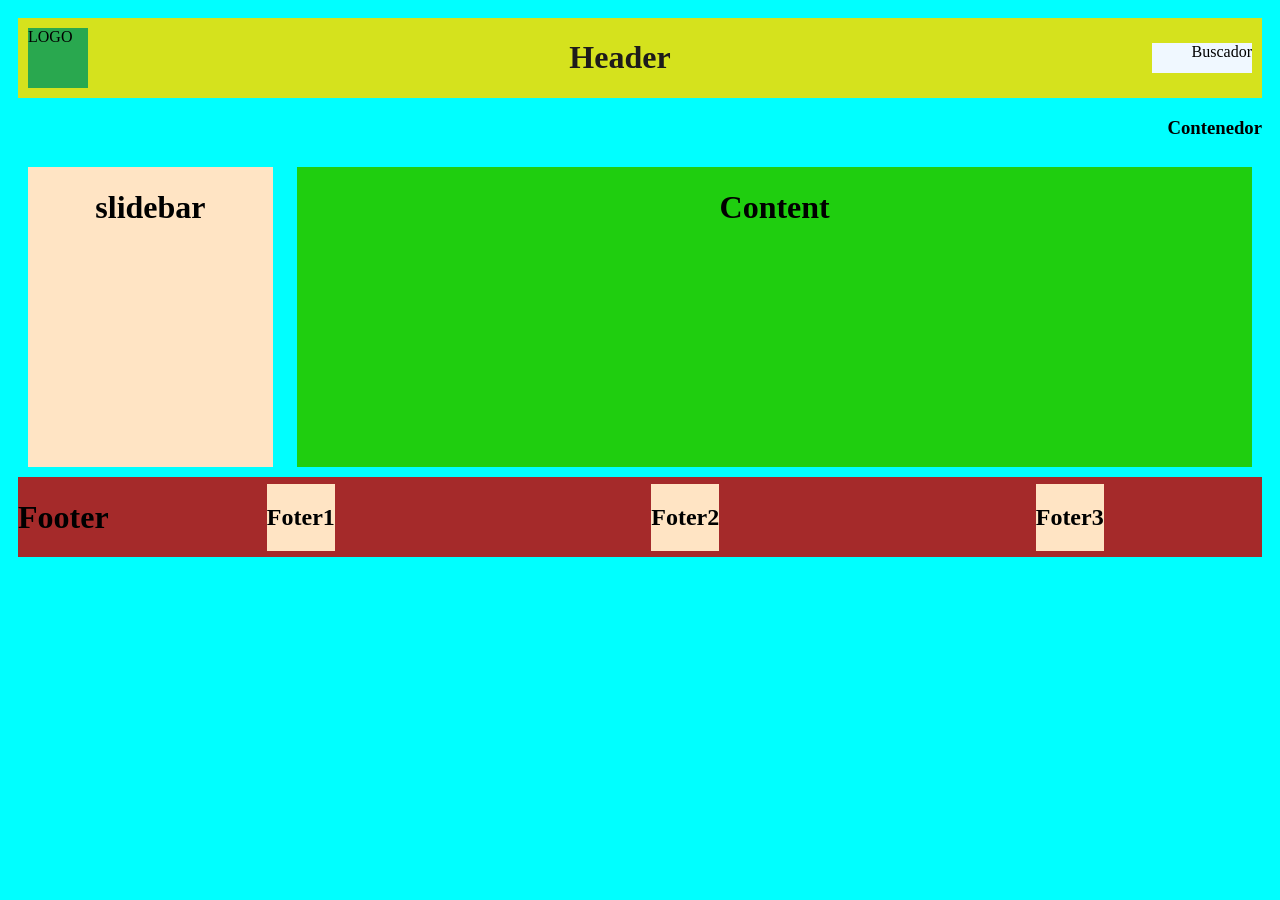
<file: Taller2/index.html>
<!DOCTYPE html>
<html lang="es">
<head>
    <link rel="stylesheet" href="indexStyle.css">
    <meta charset="UTF-8">
    <title>Taller 2 Computacion Grafica</title>
</head>

<body>
    <header>
        <div id="cuadro2">
            <h1">LOGO</h1>
        </div>
        <h1>Header</h1>
        <div id="BUSCADOR">
            <label>Buscador</label>
        </div>
        
    </header>
    <h3>Contenedor</h3>
    <div id="center">
        <div id="slidebar">
            <h1>slidebar</h1>
        </div>
        <div id="content">
            <h1>Content</h1>
        </div>
    </div>
    <footer>
        <h1>Footer</h1>
        <div id="foterbox">
            <h2>Foter1</h2>
        </div>
        <div id="foterbox">
            <h2>Foter2</h2>
        </div>
        <div id="foterbox">
            <h2>Foter3</h2>
        </div>

    </footer>
</body>
</html>
</file>
<file: Taller2/indexStyle.css>
body{
    background-color: aqua;
        padding: 10px;
}

header{
    background-color: rgb(213, 226, 29);
    display: flex;
    justify-content: space-between;
    align-items: center;
}

header h1{
    color: rgb(29, 27, 27);
    text-align: center;
}

#bottom{
    background-color: goldenrod;
}

#bottom h1{
    text-align: left;
}

#cuadro{
    width: 50%;
    height: 50%;
    background-color: rgb(255, 255, 255);

}
#cuadro2{
   width: 60px;
   height: 60px;
    background-color: rgb(41, 168, 79);
    margin-left: 10px;
}

footer{
    background-color: brown;
    display: flex;
    justify-content: space-between;
    align-items: center;
}

footer h1{
    text-align: left;
}

#BUSCADOR{
    display: flex;
    justify-content: flex-end;
    background-color: aliceblue;
    width: 100px;
    height: 30px;
    margin-right: 10px;
}

#BUSCADOR label{
    color: black;
}

label{
    text-align: center;
}

#slidebar{
    background-color: bisque;
    height: 300px;
    width: 20%;
}

#content{
    background-color: rgb(31, 206, 15);
    width: 78%;

}

#center{
    display: flex;
    padding: 10px;
    justify-content: space-between;
}

div h1{
    text-align: center;
}

#foterbox{
    background-color: bisque;
    margin: auto;
}

h3{
    text-align: right;
}
</file>
